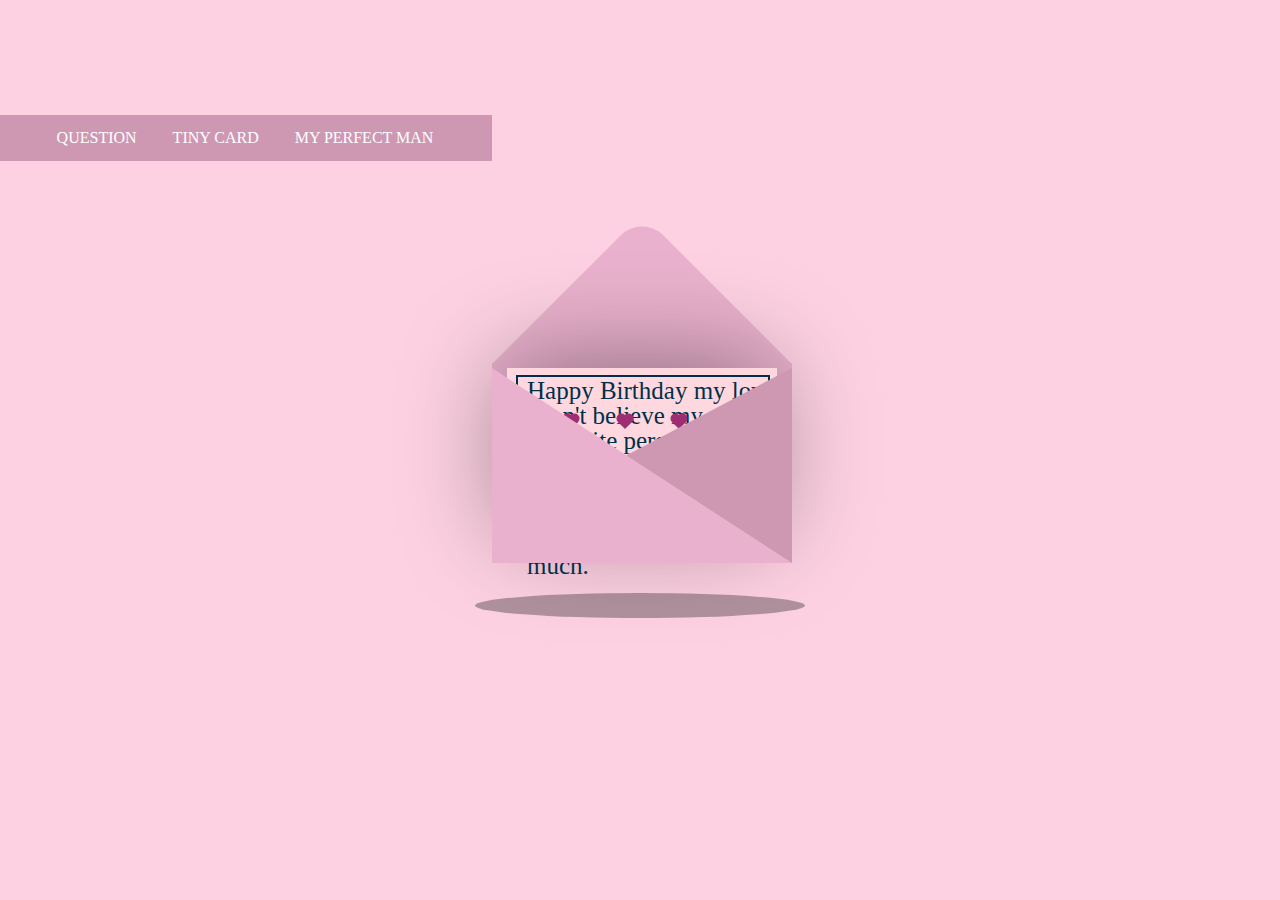
<file: index.html>
<!DOCTYPE html>
<html lang="en">
<head>
    <meta charset="UTF-8">
    <meta name="viewport" content="width=device-width, initial-scale=1.0">
    <title>Hishaam's Birthday</title>
    <link rel="stylesheet" href="card.css"/>
</head>
<body>
  <div class="options">
    <ul>
        <li><a href="home.html">QUESTION</a></li>
        <li><a href="">TINY CARD </a></li>
        <li><a href="home2.html">MY PERFECT MAN</a></li>
      </ul></div>

    <div class="container">  
        <div class="valentines">
          <div class="envelope"></div>
          <div class="front"></div>
          <div class="card">
          <div class="text">Happy Birthday my love<br>i can't believe my favourite person is 25 already. I'm so thankful for having you in my life. Hope you have a great day. I love you so much.</div>
          </div>
          <div class="hearts">
            <div class="one"></div>
            <div class="two"></div>
            <div class="three"></div>
            <div class="four"></div>
            <div class="five"></div>
          </div>
        </div>
        </div>
        <div class="shadow"></div>
        </div>
        <script src="https://code.jquery.com/jquery-3.6.4.min.js"></script>
        <script src="card.js"></script>
        
</body>
</html>
</file>
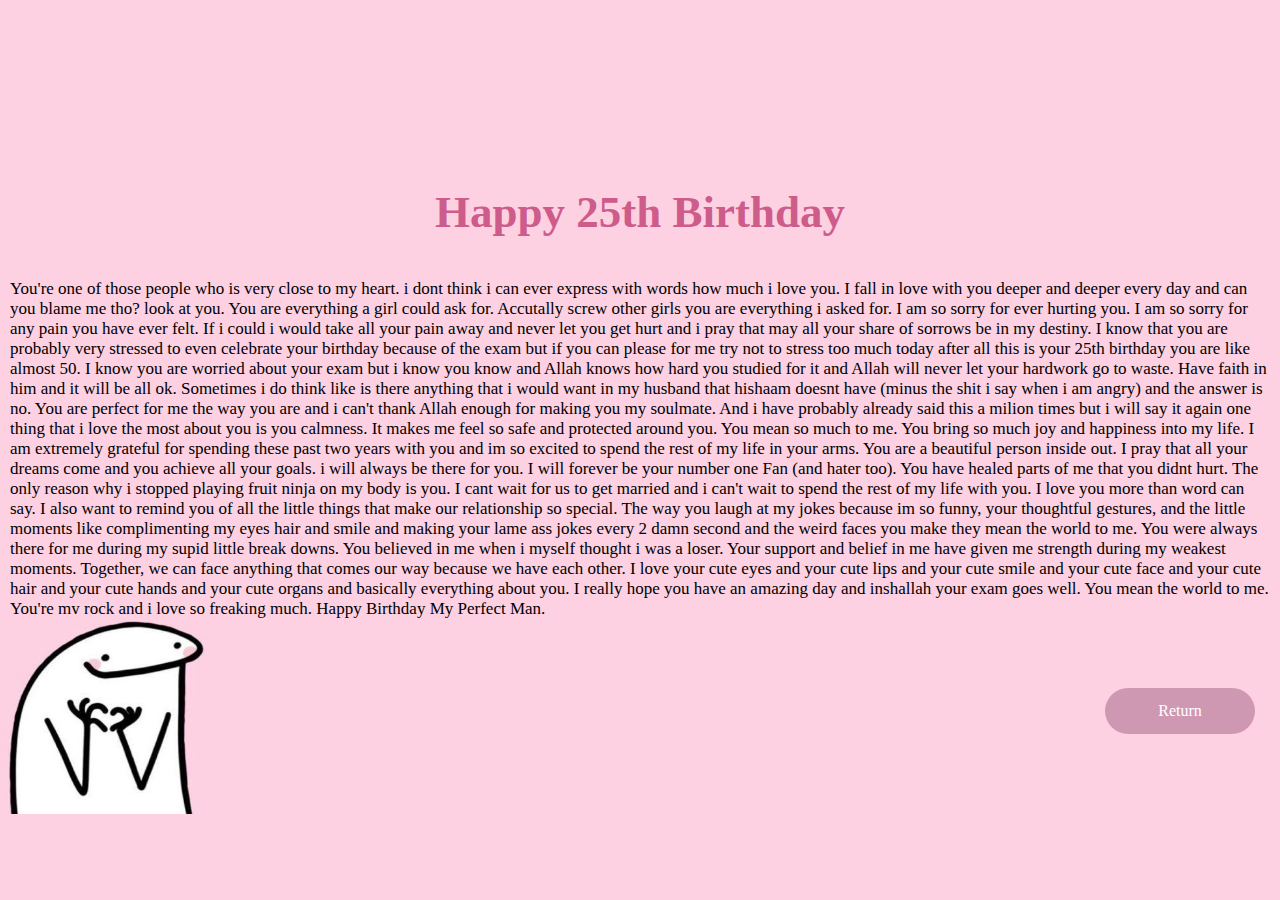
<file: home2.html>
<!DOCTYPE html>
<html lang="en">
<head>
    <meta charset="UTF-8">
    <meta name="viewport" content="width=device-width, initial-scale=1.0">
    <link rel="stylesheet" href="home2.css"/>
    <title>Hishaam's Birthday</title>
</head>
<body>
    <h1>Happy 25th Birthday</h1>
    <p>You're one of those people who is very close to my heart. i dont think i can ever express with words how much i love you. I fall in love with you deeper and deeper every day and can you blame me tho? look at you. You are everything a girl could ask for. Accutally screw other girls you are everything i asked for. I am so sorry for ever hurting you. I am so sorry for any pain you have ever felt. If i could i would take all your pain away and never let you get hurt and i pray that may all your share of sorrows be in my destiny. I know that you are probably very stressed to even celebrate your birthday because of the exam but if you can please for me try not to stress too much today after all this is your 25th birthday you are like almost 50. I know you are worried about your exam but i know you know and Allah knows how hard you studied for it and Allah will never let your hardwork go to waste. Have faith in him and it will be all ok. Sometimes i do think like is there anything that i would want in my husband that hishaam doesnt have (minus the shit i say when i am angry) and the answer is no. You are perfect for me the way you are and i can't thank Allah enough for making you my soulmate. And i have probably already said this a milion times but i will say it again one thing that i love the most about you is you calmness. It makes me feel so safe and protected around you. You mean so much to me. You bring so much joy and happiness into my life. I am extremely grateful for spending these past two years with you and im so excited to spend the rest of my life in your arms. You are a beautiful person inside out. I pray that all your dreams come and you achieve all your goals. i will always be there for you. I will forever be your number one Fan (and hater too). You have healed parts of me that you didnt hurt. The only reason why i stopped playing fruit ninja on my body is you. I cant wait for us to get married and i can't wait to spend the rest of my life with you. I love you more than word can say. I also want to remind you of all the little things that make our relationship so special. The way you laugh at my jokes because im so funny, your thoughtful gestures, and the little moments like complimenting my eyes hair and smile and making your lame ass jokes every 2 damn second and the weird faces you make they mean the world to me. You were always there for me during my supid little break downs. You believed in me when i myself thought i was a loser. Your support and belief in me have given me strength during my weakest moments. Together, we can face anything that comes our way because we have each other. I love your cute eyes and your cute lips and your cute smile and your cute face and your cute hair and your cute hands and your cute organs and basically everything about you. I really hope you have an amazing day and inshallah your exam goes well. You mean the world to me. You're my rock and i love so freaking much. Happy Birthday My Perfect Man.</p>

    <div class="img">
        <img src="WhatsApp Image 2024-02-05 at 11.28.45_c63eaceb.jpg" alt="" height="200px" width="200px">
    </div>
</div>
    <div class="return">
        <ul>
            <li><a href="index.html">Return</a></li></ul></div>
</body>
</html>
</file>
<file: card.css>
body {
  display: flex;
  justify-content: center;
  align-items: center;
  height: 90vh;
  background-image: url(image\ 1\ \(2\).png);
}
.options {
  margin-left: -10px;
  margin-top: -550px;
  width: 100%;
  background-color: #ce98b3;
}

.options ul {
  margin-top: -50px;
  list-style-type: none;
  margin: 0;
  padding: 0;
  overflow: hidden;
  text-align: center;
}

.options ul li {
  margin-top: -50px;
  display: inline;
}

.options ul li a {
  display: inline-block;
  color: white;
  text-align: center;
  padding: 14px 16px;
  text-decoration: none;
}

.options ul li a:hover {
  background-color: #806171;
}

.container {
  position: relative;
}

.valentines {
  position: relative;
  top: 50px;
  cursor: pointer;
  animation: up 3s linear infinite;
}

@keyframes up {
  0%, 100% {
      transform: translateY(0);
  }
  50% {
      transform: translateY(-30px);
  }
}

.envelope {
  margin-right: 480px;
  position: relative;
  width: 300px;
  height: 200px;
  background-color: #e9b1cd;
}

.envelope:before {
  background-color: #e9b1cd;
  content: "";
  position: absolute;
  width: 212px;
  height: 212px;
  transform: rotate(45deg);
  top: -105px;
  left: 44px;
  border-radius: 30px 0 0 0;
}

.card {
  position: absolute;
  background-color: rgb(255, 216, 223);
  width: 270px;
  height: 170px;
  top: 5px;
  left: 15px;
  box-shadow: -5px -5px 100px rgba(0, 0, 0, 0.4);
}

.card:before {
  content: "";
  position: absolute;
  border: 2px solid #003049;
  width: 250px;
  height: 153px;
  left: 9px;
  top: 7px;
}

.text {
  position: absolute;
  font-family: 'Brush Script MT', cursive;
  font-size: 25px;
  line-height: 25px;
  top: 10px;
  left: 20px;
  color: #003049;
}

.heart {
  background-color: #d62879;
  display: inline-block;
  height: 30px;
  margin: 0 10px;
  position: relative;
  top: 110px;
  left: 105px;
  transform: rotate(-45deg);
  width: 30px;
}

.heart:before,
.heart:after {
  content: "";
  background-color: #d62828;
  border-radius: 50%;
  height: 30px;
  position: absolute;
  width: 30px;
}

.heart:before {
  top: -15px;
  left: 0;
}

.heart:after {
  left: 15px;
  top: 0;
}

.hearts {
  position: absolute;
}

.one, .two, .three, .four, .five {
  background-color: rgb(158, 46, 115);
  display: inline-block;
  height: 10px;
  margin: 0 10px;
  position: relative;
  transform: rotate(-45deg);
  width: 10px;
  top: -150px;
}

.one:before,
.one:after, .two:before, .two:after, .three:before, .three:after, .four:before, .four:after, .five:before, .five:after {
  content: "";
  background-color: rgb(158, 46, 115);
  border-radius: 50%;
  height: 10px;
  position: absolute;
  width: 10px;
}

.one:before, .two:before, .three:before, .four:before, .five:before {
  top: -5px;
  left: 0;
}

.one:after, .two:after, .three:after, .four:after, .five:after {
  left: 5px;
  top: 0;
}

.one {
  left: 10px;
  animation: heart 1s ease-out infinite;
}

.two {
  left: 30px;
  animation: heart 2s ease-out infinite;
}

.three {
  left: 50px;
  animation: heart 1.5s ease-out infinite;
}

.four {
  left: 70px;
  animation: heart 2.3s ease-out infinite;
}

.five {
  left: 90px;
  animation: heart 1.7s ease-out infinite;
}

@keyframes heart {
  0% {
      transform: translateY(0) rotate(-45deg) scale(0.3);
      opacity: 1;
  }
  100% {
      transform: translateY(-150px) rotate(-45deg) scale(1.3);
      opacity: 0.5;
  }
}

.front {
  position: absolute;
  border-right: 180px solid #ce98b3;
  border-top: 95px solid transparent;
  border-bottom: 100px solid transparent;
  left: 120px;
  top: 5px;
  width: 0;
  height: 0;
  z-index: 10;
}

.front:before {
  position: absolute;
  content: "";
  border-left: 300px solid #e9b1cd;
  border-top: 195px solid transparent;
  left: -120px;
  top: -95px;
  width: 0;
  height: 0;
}

.shadow {
  position: absolute;
  width: 330px;
  height: 25px;
  border-radius: 50%;
  background-color: rgba(0, 0, 0, 0.3);
  margin-top: 30%;
  animation: scale 3s linear infinite;
  z-index: -1;
}

@keyframes scale {
  0%, 100% {
      transform: scaleX(1);
  }
  50% {
      transform: scaleX(0.85);
  }
}

/* Media Queries */
@media (max-width: 1200px) {
  .options {
      margin-top: -500px;
  }
  .envelope {
      margin-right: 300px;
  }
}

@media (max-width: 992px) {
  .options {
      margin-top: -450px;
  }
  .envelope {
      margin-right: 200px;
  }
}

@media (max-width: 768px) {
  .options {
      margin-top: -400px;
  }
  .envelope {
      margin-right: 100px;
  }
  .valentines {
      top: 30px;
  }
  .text {
      font-size: 20px;
  }
}

@media (max-width: 576px) {
  .options {
      margin-top: -350px;
  }
  .envelope {
      margin-right: 50px;
      width: 250px;
      height: 170px;
  }
  .envelope:before {
      width: 177px;
      height: 177px;
      top: -88px;
      left: 36px;
  }
  .card {
      width: 220px;
      height: 140px;
      top: 5px;
      left: 12px;
  }
  .card:before {
      width: 200px;
      height: 123px;
      left: 7px;
      top: 5px;
  }
  .text {
      font-size: 18px;
      top: 8px;
      left: 18px;
  }
  .heart {
      height: 25px;
      width: 25px;
      top: 95px;
      left: 88px;
  }
  .heart:before, .heart:after {
      height: 25px;
      width: 25px;
  }
}
@media (max-width: 1080px) {
  .options {
      margin-top: -800px;
  }
  .envelope {
      margin-right: 350px;
  }
  .shadow{
    margin-right:-70px;
  }
}


@media (max-width: 400px) {
  .options {
      margin-top: -300px;
  }
  .envelope {
      margin-right: 20px;
      width: 200px;
      height: 130px;
  }
  .envelope:before {
      width: 141px;
      height: 141px;
      top: -70px;
      left: 28px;
  }
  .card {
      width: 170px;
      height: 110px;
      top: 4px;
      left: 10px;
  }
  .card:before {
      width: 160px;
      height: 93px;
      left: 5px;
      top: 3px;
  }
  .text {
      font-size: 15px;
      top: 6px;
      left: 15px;
  }
  .heart {
      height: 20px;
      width: 20px;
      top: 80px;
      left: 70px;
  }
  .heart:before, .heart:after {
      height: 20px;
      width: 20px;
  }
}
</file>
<file: home2.css>
body {
    background-color: rgb(253, 209, 226);
    display: flex;
    flex-direction: column;
    align-items: center;
    justify-content: center;
    min-height: 100vh;
    margin: 0;
    padding: 0;
    box-sizing: border-box;
}
.img {
    margin-top: -15px;
    margin-right: 1070px;
}
p {
    font-size: 17px;
    color: black;
    margin: 10px;
}
h1 {
    color: rgb(205, 92, 139);
    font-family: 'Brush Script MT', cursive;
    font-size: 45px;
    margin-top: 20px;
    text-align: center;
}
.return {
    margin-left: 1080px;
    margin-top: -130px;
    width: 150px;
    background-color: #ce98b3;
    border-radius: 30px;
}
.return ul {
    margin-top: -50px;
    list-style-type: none;
    margin: 0;
    padding: 0;
    overflow: hidden;
    text-align: center;
}
.return ul li {
    margin-top: -50px;
    display: inline;
}
.return ul li a {
    display: inline-block;
    color: white;
    text-align: center;
    padding: 14px 16px;
    text-decoration: none;
}
.return ul li a:hover {
    background-color: #806171;
}

/* Media Queries */
@media (max-width: 1200px) {
    .img {
        margin-right: 800px;
    }
    .return {
        margin-left: 800px;
    }
}

@media (max-width: 992px) {
    .img {
        margin-right: 600px;
    }
    .return {
        margin-left: 600px;
    }
}

@media (max-width: 768px) {
    .img {
        margin-right: 400px;
    }
    .return {
        margin-left: 400px;
    }
    h1 {
        font-size: 35px;
    }
    p {
        font-size: 15px;
    }
}

@media (max-width: 576px) {
    .img {
        margin-right: 200px;
    }
    .return {
        margin-left: 200px;
        width: 120px;
    }
    h1 {
        font-size: 30px;
    }
    p {
        font-size: 14px;
    }
}

@media (max-width: 400px) {
    .img {
        margin-right: 50px;
    }
    .return {
        margin-left: 50px;
        width: 100px;
    }
    h1 {
        font-size: 25px;
    }
    p {
        font-size: 12px;
    }
}
</file>
